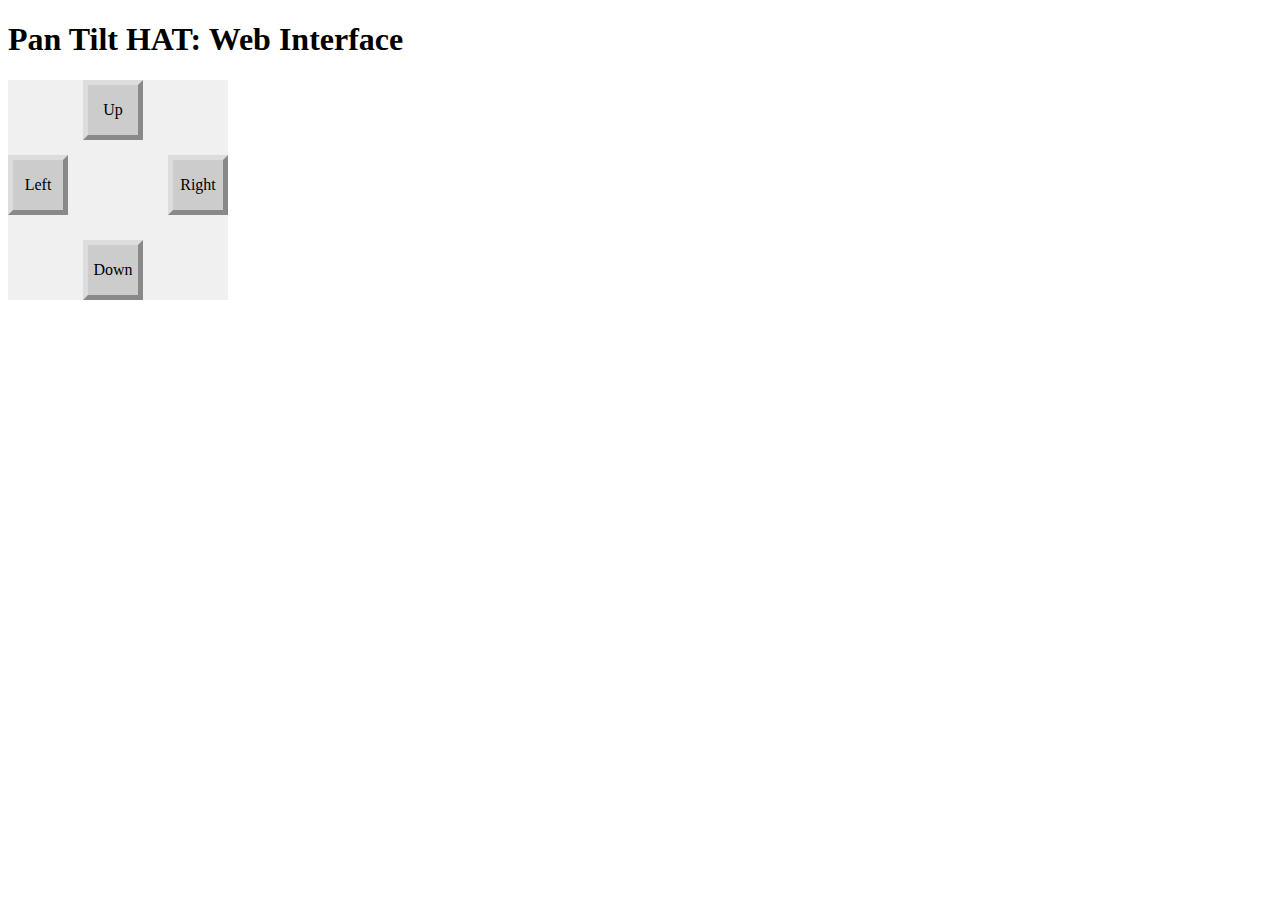
<file: Dev-server/nippleJS-pantilt/templates/gui.html>
<!doctype html>
<html lang="en">
    <head>
        <meta name="charset" value="utf-8">
        <title>PanTilt HAT</title>
        <style type="text/css">
            .main {
                width:220px;
                height:220px;
                background:#F0F0F0;
                position:relative;
            }
            .main ul, .main li {
                list-style:none;
                margin:0;
                padding:0;
            }
            .main li {
                width:50px;
                height:50px;
                border:5px outset #DDDDDD;
                background:#CCCCCC;
                position:absolute;
                cursor:pointer;
                line-height:50px;
                text-align:center;
            }
            .main .up {left:50%;margin-left:-35px;}
            .main .down {left:50%;bottom:0;margin-left:-35px;}
            .main .left {top:50%;margin-top:-35px;}
            .main .right {top:50%;right:0;margin-top:-35px;}
        </style>
    </head>
    <body>
        <h1>Pan Tilt HAT: Web Interface</h1>

        <div class="main">
            <ul>
                <li class="up" data-action="tilt:-1">Up</li>
                <li class="down" data-action="tilt:+1">Down</li>
                <li class="left" data-action="pan:+1">Left</li>
                <li class="right" data-action="pan:-1">Right</li>
            </ul>
        </div>

        <script
            src="https://code.jquery.com/jquery-3.1.1.min.js"
            integrity="sha256-hVVnYaiADRTO2PzUGmuLJr8BLUSjGIZsDYGmIJLv2b8="
            crossorigin="anonymous"></script>
        <script type="text/javascript">
        /*starting conditions*/
            var current_pan = 90;
            var current_tilt = 90;
            var pantilt_speed = 60; // Delay between increments in ms

            var interval = null;
            var current_direction = null;
            var current_angle = null;

            $(function(){
                $(window).on('keydown',function(e){
                    clearInterval(interval);

                    switch(e.keyCode){
                        case 38: // Arrow Up
                            current_direction = 'tilt';
                            current_angle = 1;
                            interval = setInterval(pantilt,pantilt_speed);
                            break;
                        case 40: // Arrow Down
                            current_direction = 'tilt';
                            current_angle = -1;
                            interval = setInterval(pantilt,pantilt_speed);
                            break;
                        case 37: // Arrow Left
                            current_direction = 'pan';
                            current_angle = 1;
                            interval = setInterval(pantilt,pantilt_speed);
                            break;
                        case 39: // Arrow Right
                            current_direction = 'pan';
                            current_angle = -1;
                            interval = setInterval(pantilt,pantilt_speed);
                            break;
                    }
                });
                $(window).on('keyup',function(e){clearInterval(interval)});
                $('.main').on('mousedown','li',function(e){
                   e.preventDefault();
                   clearInterval(interval);

                   var obj = $(this);
                   var action = obj.data('action');
                   current_direction = action.split(':')[0];
                   current_angle = parseInt(action.split(':')[1]);
/* every pantilt_speed interval*/
                   interval = setInterval(pantilt,pantilt_speed);
               })
               .on('mouseup','li',function(e){
                   clearInterval(interval);
               });

               function pantilt(){
                   var angle = 0;

                   if(current_direction == 'pan'){
                       current_pan += current_angle;
                       if(current_pan < 0) current_pan = 0;
                       if(current_pan > 180) current_pan = 180;
                       angle = current_pan;
                   }

                   if(current_direction == 'tilt'){
                       current_tilt += current_angle;
                       if(current_tilt < 0) current_tilt = 0;
                       if(current_tilt > 180) current_tilt = 180;
                       angle = current_tilt;
                   }

                   $.get('/api/' + current_direction + '/' + angle); 
                }
            });
        </script>
    </body>
</html>
</file>
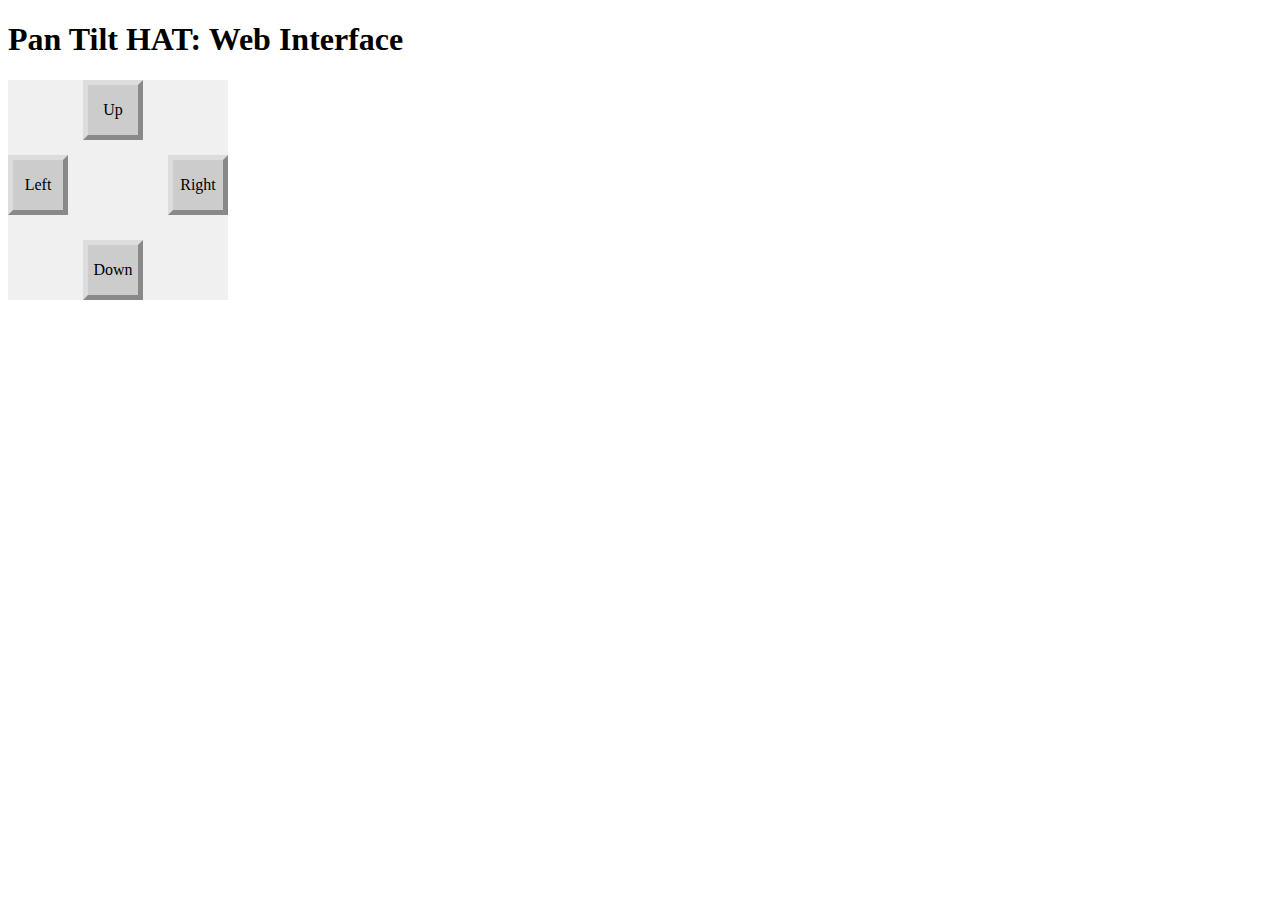
<file: Dev-server/pantilt examples/pantiltweb/templates/gui.html>
<!doctype html>
<html lang="en">
    <head>
        <meta name="charset" value="utf-8">
        <title>PanTilt HAT</title>
        <style type="text/css">
            .main {
                width:220px;
                height:220px;
                background:#F0F0F0;
                position:relative;
            }
            .main ul, .main li {
                list-style:none;
                margin:0;
                padding:0;
            }
            .main li {
                width:50px;
                height:50px;
                border:5px outset #DDDDDD;
                background:#CCCCCC;
                position:absolute;
                cursor:pointer;
                line-height:50px;
                text-align:center;
            }
            .main .up {left:50%;margin-left:-35px;}
            .main .down {left:50%;bottom:0;margin-left:-35px;}
            .main .left {top:50%;margin-top:-35px;}
            .main .right {top:50%;right:0;margin-top:-35px;}
        </style>
    </head>
    <body>
        <h1>Pan Tilt HAT: Web Interface</h1>

        <div class="main">
            <ul>
                <li class="up" data-action="tilt:-1">Up</li>
                <li class="down" data-action="tilt:+1">Down</li>
                <li class="left" data-action="pan:+1">Left</li>
                <li class="right" data-action="pan:-1">Right</li>
            </ul>
        </div>

        <script
            src="https://code.jquery.com/jquery-3.1.1.min.js"
            integrity="sha256-hVVnYaiADRTO2PzUGmuLJr8BLUSjGIZsDYGmIJLv2b8="
            crossorigin="anonymous"></script>
        <script type="text/javascript">
            var current_pan = 60;
            var current_tilt = 60;
            var pantilt_speed = 60; // Delay between increments in ms

            var interval = null;
            var current_direction = null;
            var current_angle = null;

            $(function(){
                $(window).on('keydown',function(e){
                    clearInterval(interval);

                    switch(e.keyCode){
                        case 38: // Arrow Up
                            current_direction = 'tilt';
                            current_angle = 1;
                            interval = setInterval(pantilt,pantilt_speed);
                            break;
                        case 40: // Arrow Down
                            current_direction = 'tilt';
                            current_angle = -1;
                            interval = setInterval(pantilt,pantilt_speed);
                            break;
                        case 37: // Arrow Left
                            current_direction = 'pan';
                            current_angle = 1;
                            interval = setInterval(pantilt,pantilt_speed);
                            break;
                        case 39: // Arrow Right
                            current_direction = 'pan';
                            current_angle = -1;
                            interval = setInterval(pantilt,pantilt_speed);
                            break;
                    }
                });
                $(window).on('keyup',function(e){clearInterval(interval)});
                $('.main').on('mousedown','li',function(e){
                   e.preventDefault();
                   clearInterval(interval);

                   var obj = $(this);
                   var action = obj.data('action');
                   current_direction = action.split(':')[0];
                   current_angle = parseInt(action.split(':')[1]);

                   interval = setInterval(pantilt,pantilt_speed);
               })
               .on('mouseup','li',function(e){
                   clearInterval(interval);
               });

               function pantilt(){
                   var angle = 0;

                   if(current_direction == 'pan'){
                       current_pan += current_angle;
                       if(current_pan < 0) current_pan = 0;
                       if(current_pan > 120) current_pan = 120;
                       angle = current_pan;
                   }

                   if(current_direction == 'tilt'){
                       current_tilt += current_angle;
                       if(current_tilt < 0) current_tilt = 0;
                       if(current_tilt > 120) current_tilt = 120;
                       angle = current_tilt;
                   }

                   $.get('/api/' + current_direction + '/' + angle); 
                }
            });
        </script>
    </body>
</html>
</file>
